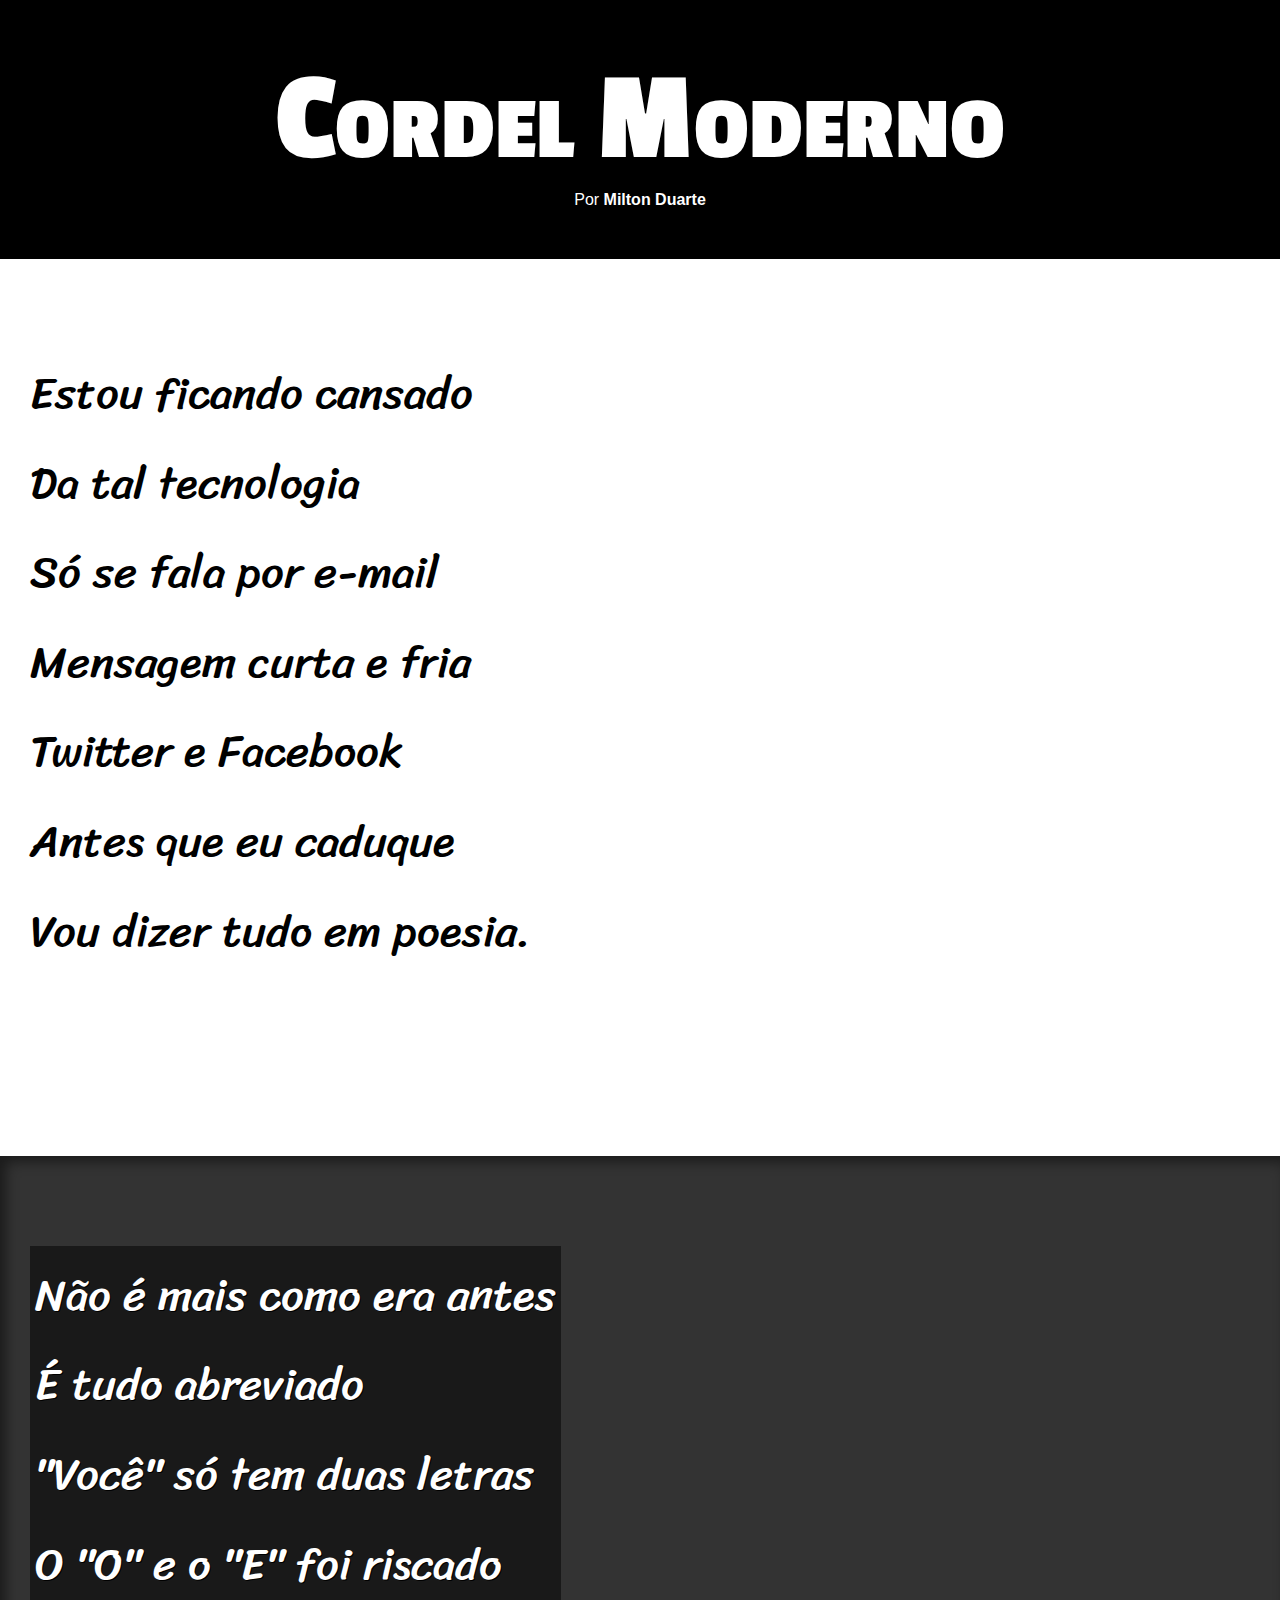
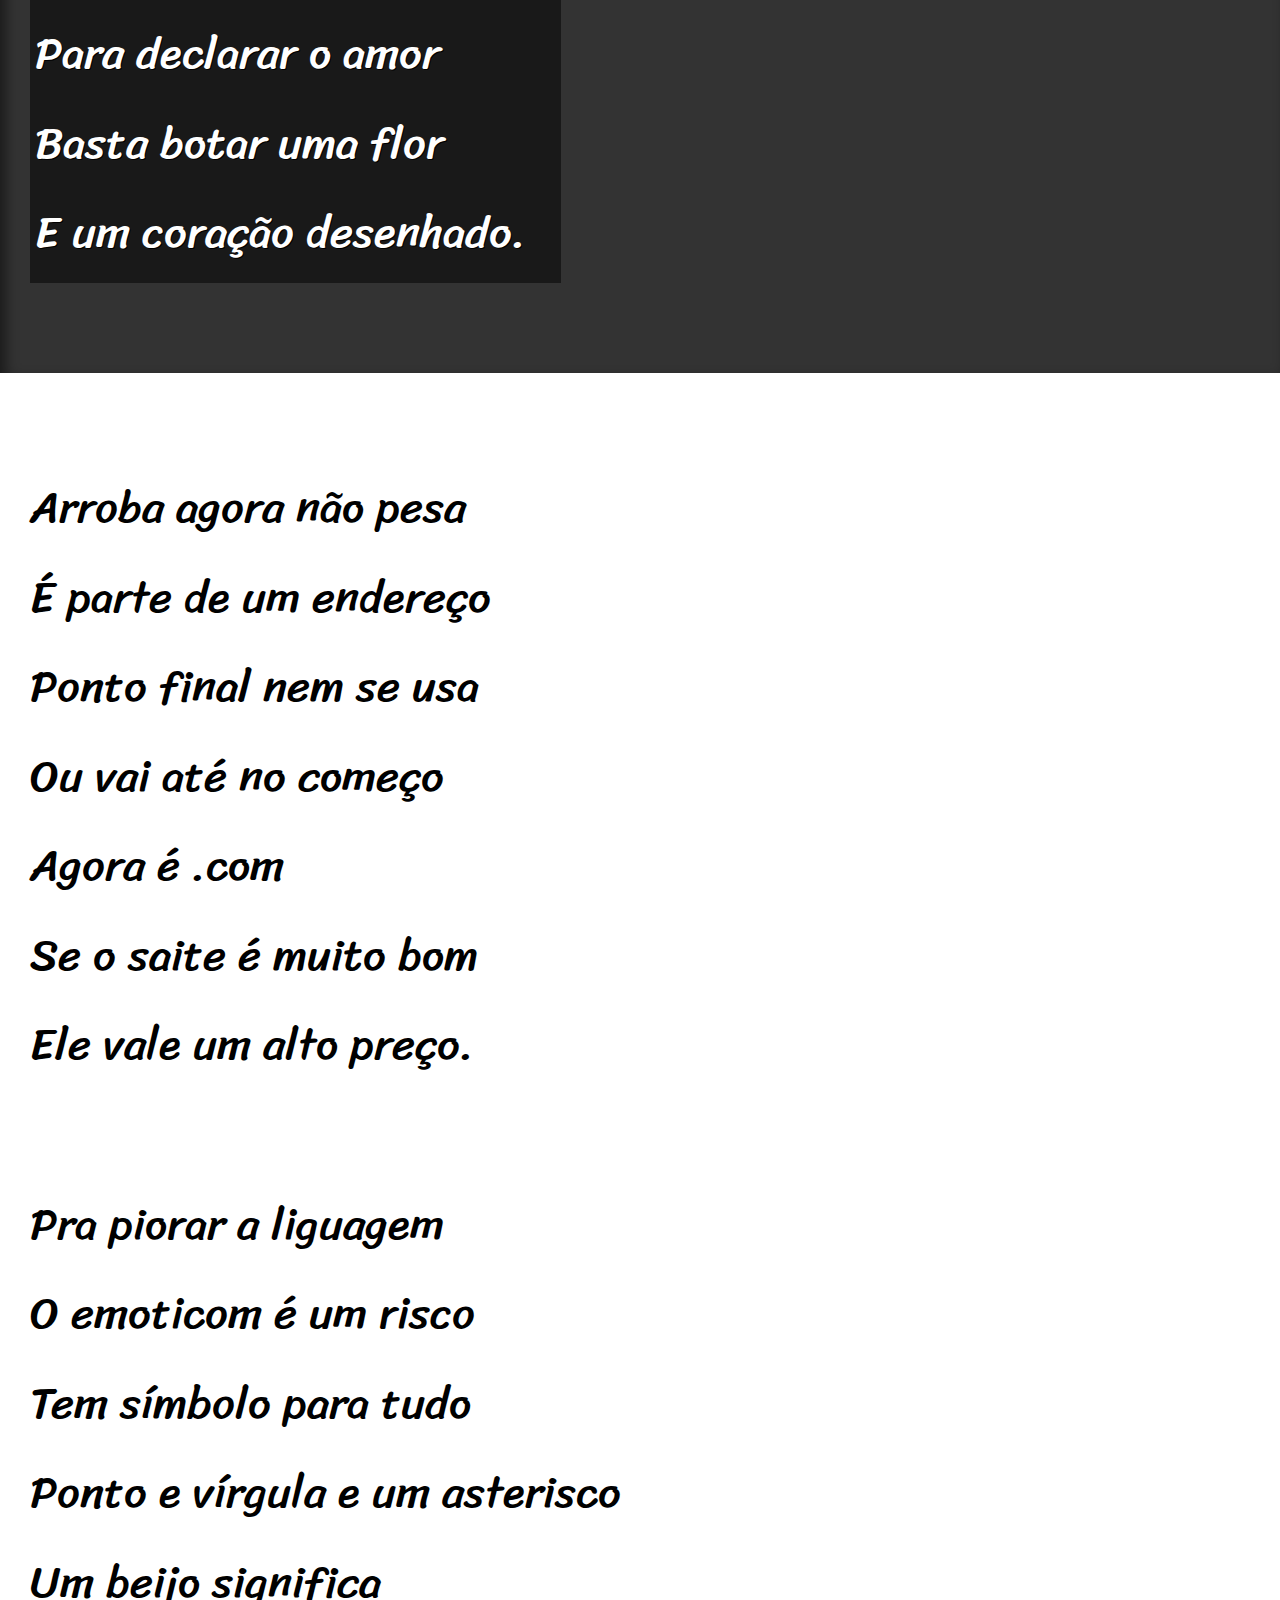
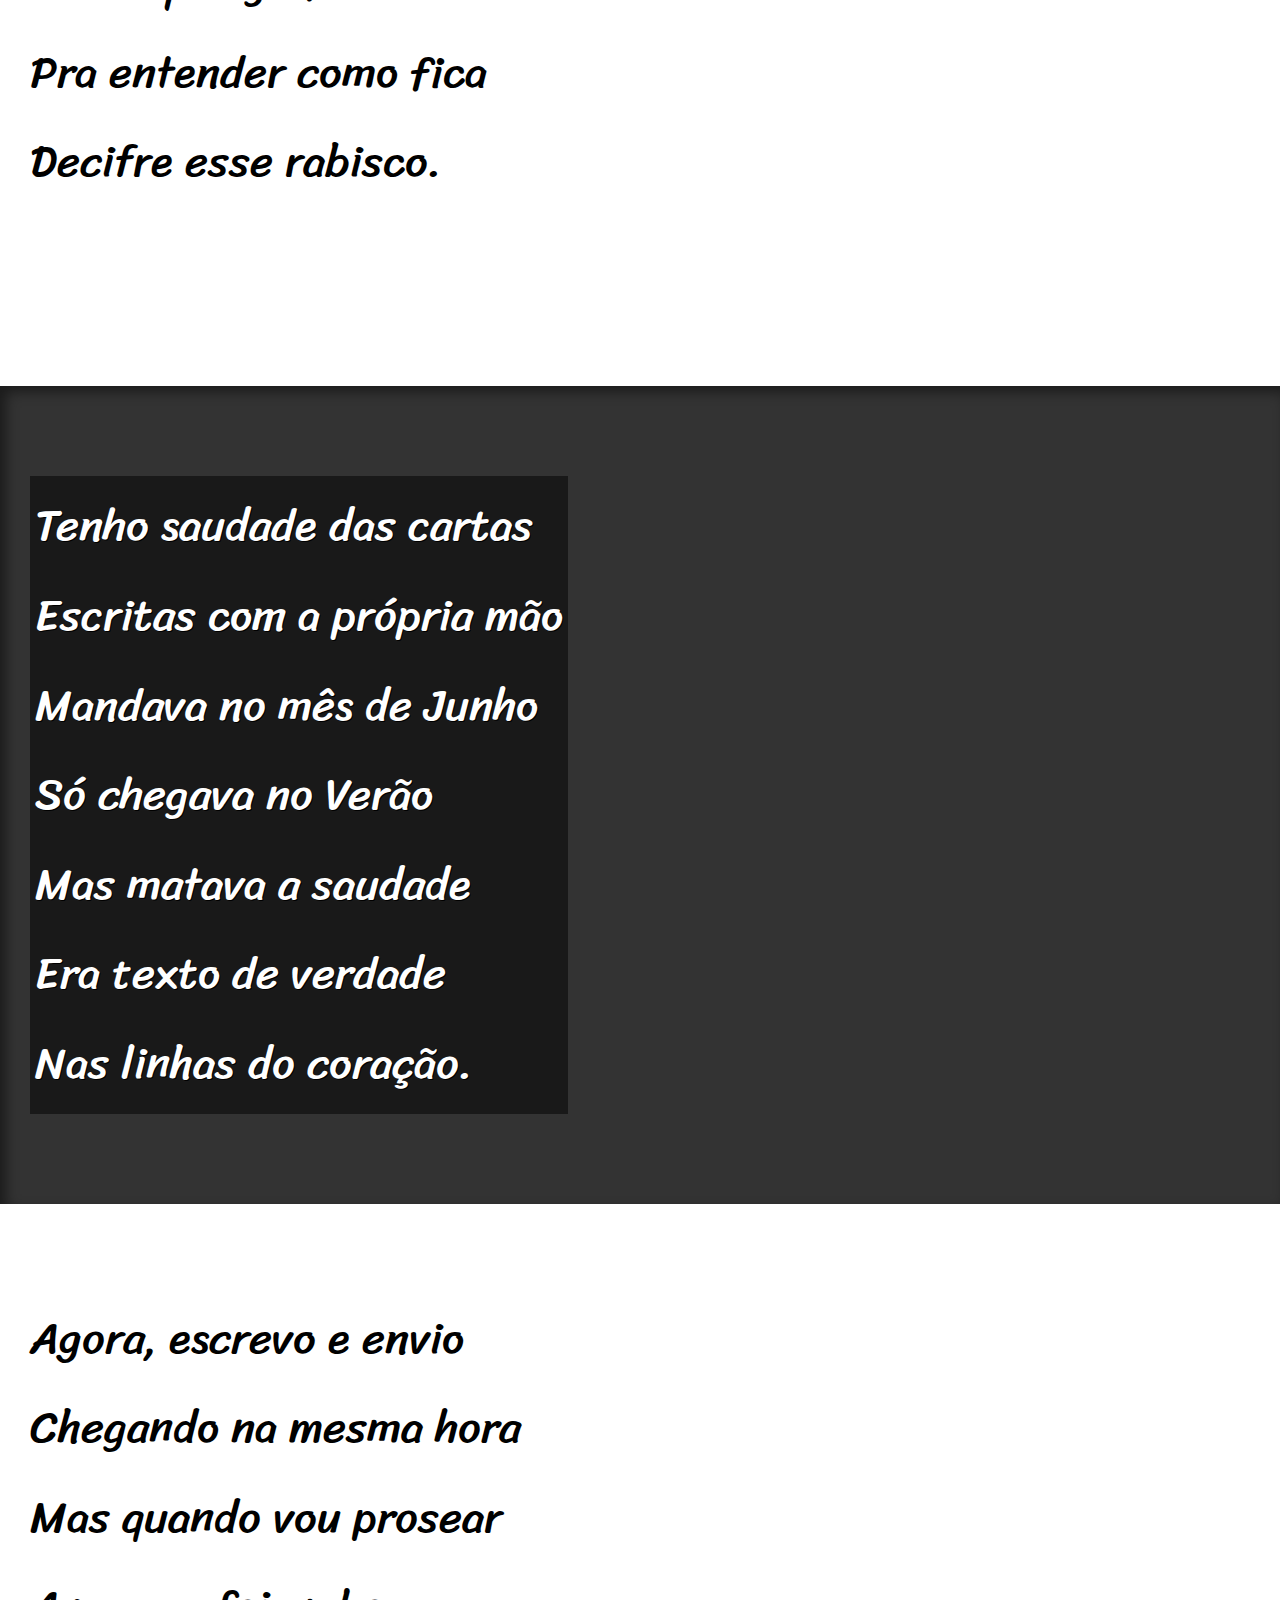
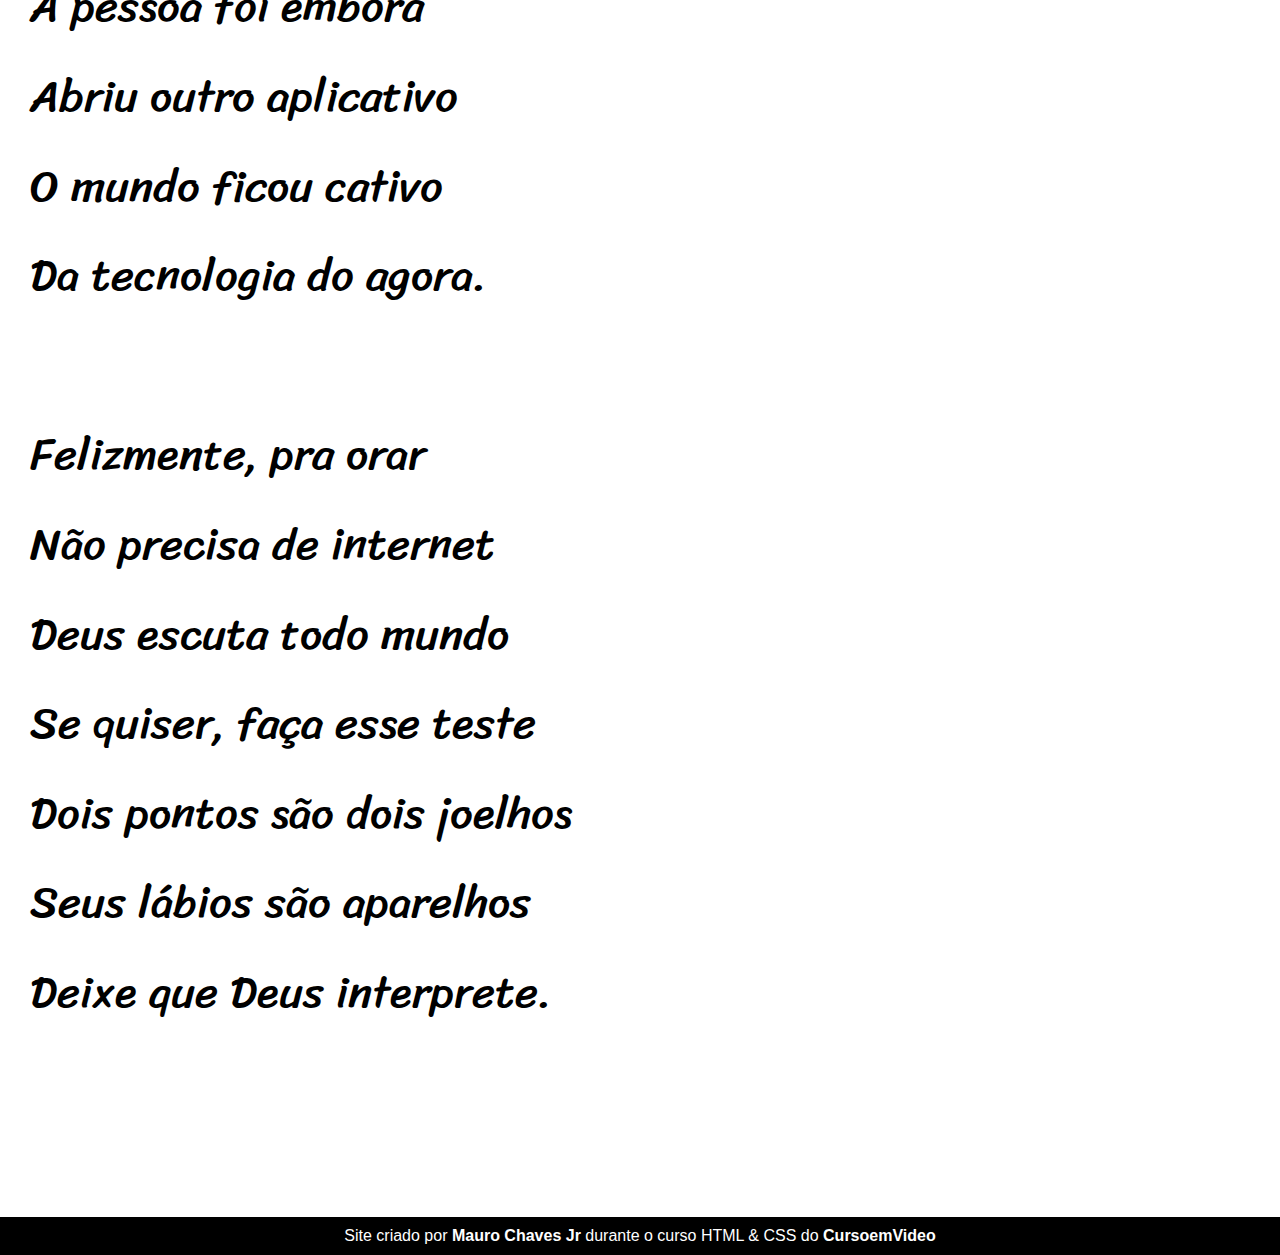
<file: index.html>
<!DOCTYPE html>
<html lang="pt-br">
<head>
    <meta charset="UTF-8">
    <meta name="viewport" content="width=device-width, initial-scale=1.0">
    <title>Cordel Moderno</title>
    <link rel="stylesheet" href="estilo/style.css">
<body>
        <header>
            <h1>Cordel Moderno</h1>
            <p>Por <a href="https://www.recantodasletras.com.br/poesias/3186743" target="_blank">Milton Duarte</a></p>
        </header>

    <section class="normal">
        <p>
            Estou ficando cansado <br>
            Da tal tecnologia <br>
            Só se fala por e-mail <br>
            Mensagem curta e fria <br>
            Twitter e Facebook <br>
            Antes que eu caduque <br>
            Vou dizer tudo em poesia.
        </p>
    </section>

 

    <section class="imagem" id="img01">
        <p>
            Não é mais como era antes <br>
            É tudo abreviado <br>
            "Você" só tem duas letras <br>
            O "O" e o "E" foi riscado <br>
            Para declarar o amor <br>
            Basta botar uma flor <br>
            E um coração desenhado.
        </p>
    </section>


    <section class="normal">
        <p>
            Arroba agora não pesa <br>
            É parte de um endereço <br>
            Ponto final nem se usa <br>
            Ou vai até no começo <br>
            Agora é .com <br>
            Se o saite é muito bom <br>
            Ele vale um alto preço. <br>
        </p>
        
        <p>
            Pra piorar a liguagem <br>
            O emoticom é um risco <br>
            Tem símbolo para tudo <br>
            Ponto e vírgula e um asterisco <br>
            Um beijo significa <br>
            Pra entender como fica <br>
            Decifre esse rabisco.
        </p>
    </section>


    <section class="imagem" id="img02">
        <p>
            Tenho saudade das cartas <br>
            Escritas com a própria mão <br>
            Mandava no mês de Junho <br>
            Só chegava no Verão <br>
            Mas matava a saudade <br>
            Era texto de verdade <br>
            Nas linhas do coração.
        </p>
    </section>


    <section class="normal">
        <p>
            Agora, escrevo e envio <br>
            Chegando na mesma hora <br>
            Mas quando vou prosear <br>
            A pessoa foi embora <br>
            Abriu outro aplicativo <br>
            O mundo ficou cativo <br>
            Da tecnologia do agora. <br>
        </p>
        
        <p>
            Felizmente, pra orar <br>
            Não precisa de internet <br>
            Deus escuta todo mundo <br>
            Se quiser, faça esse teste <br>
            Dois pontos são dois joelhos <br>
            Seus lábios são aparelhos <br>
            Deixe que Deus interprete.
        </p>
    </section>
    <footer>
        <p>Site criado por <strong><a href="https://github.com/maurochavesjr" target="_blank">Mauro Chaves Jr</a></strong> durante o curso HTML & CSS do <a href="https://www.cursoemvideo.com" target="_blank">CursoemVideo</a></p>
    </footer>
    </body>
    </html>
</file>
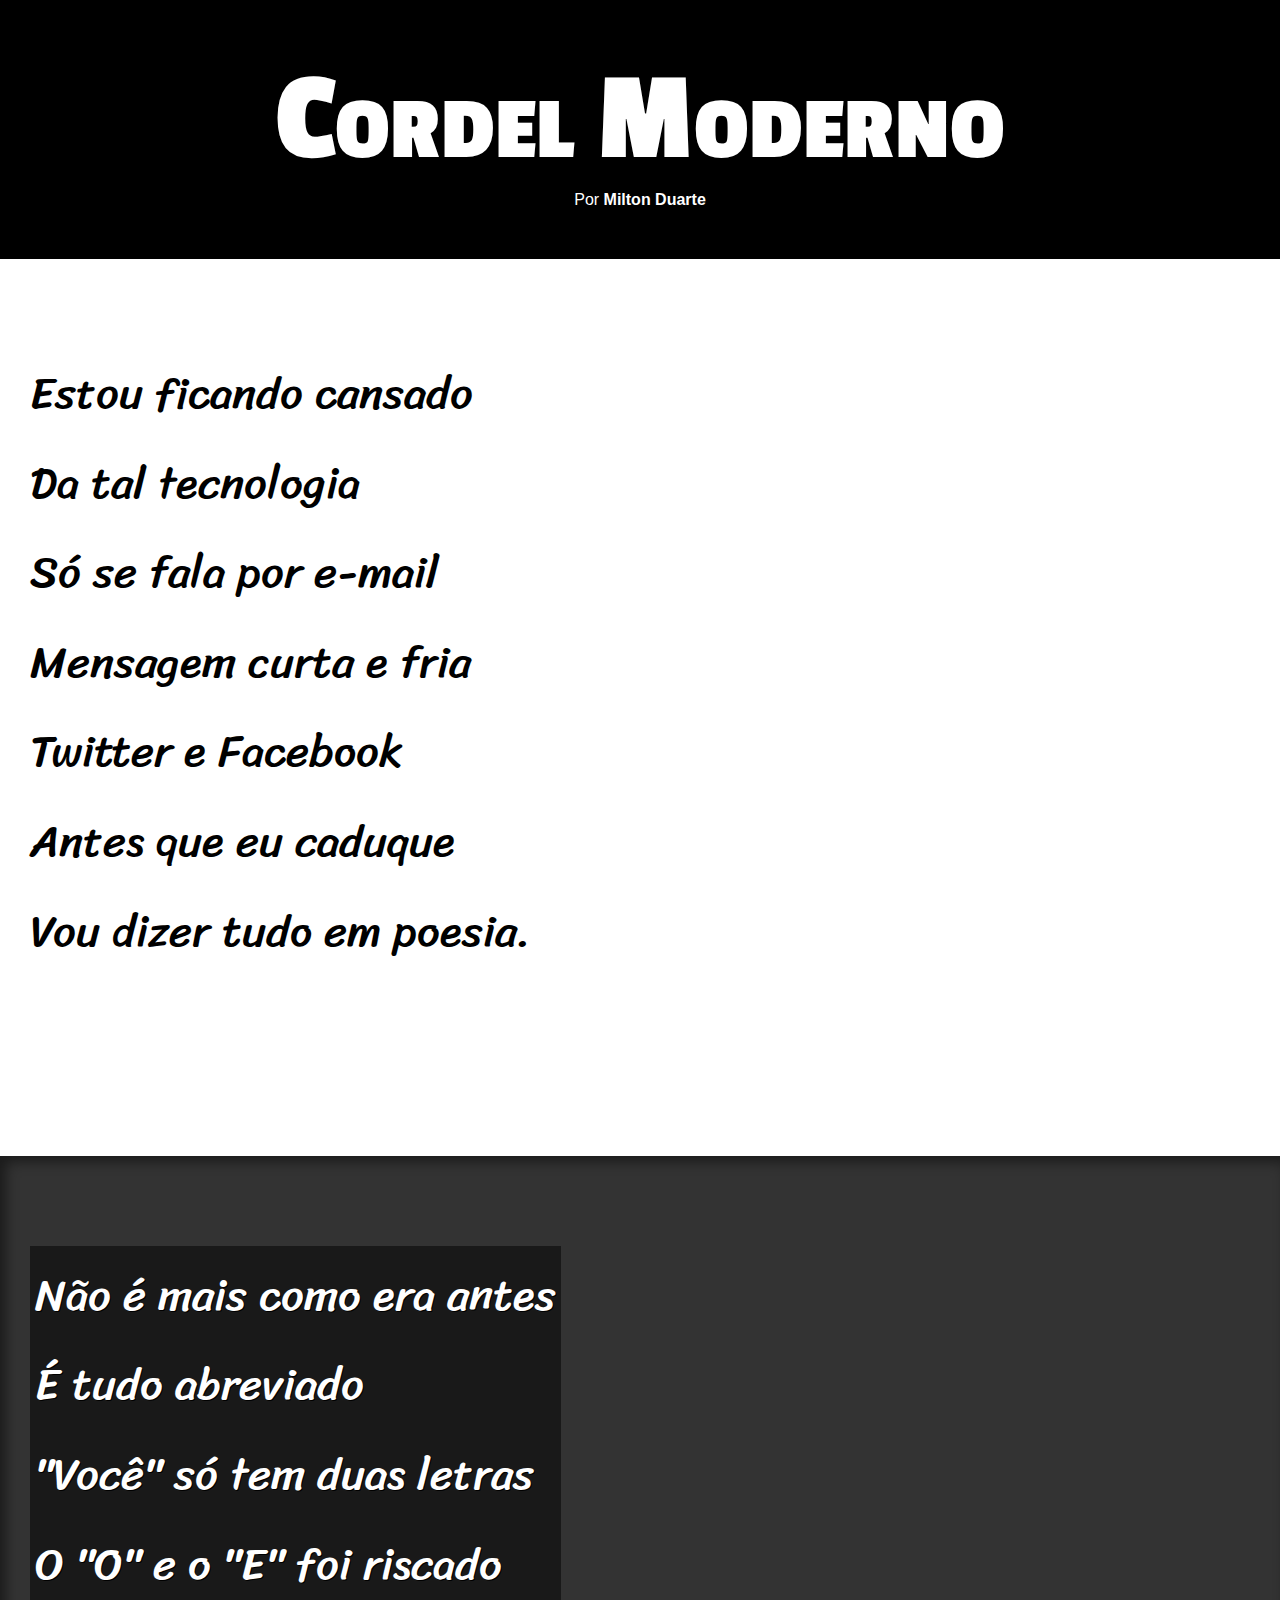
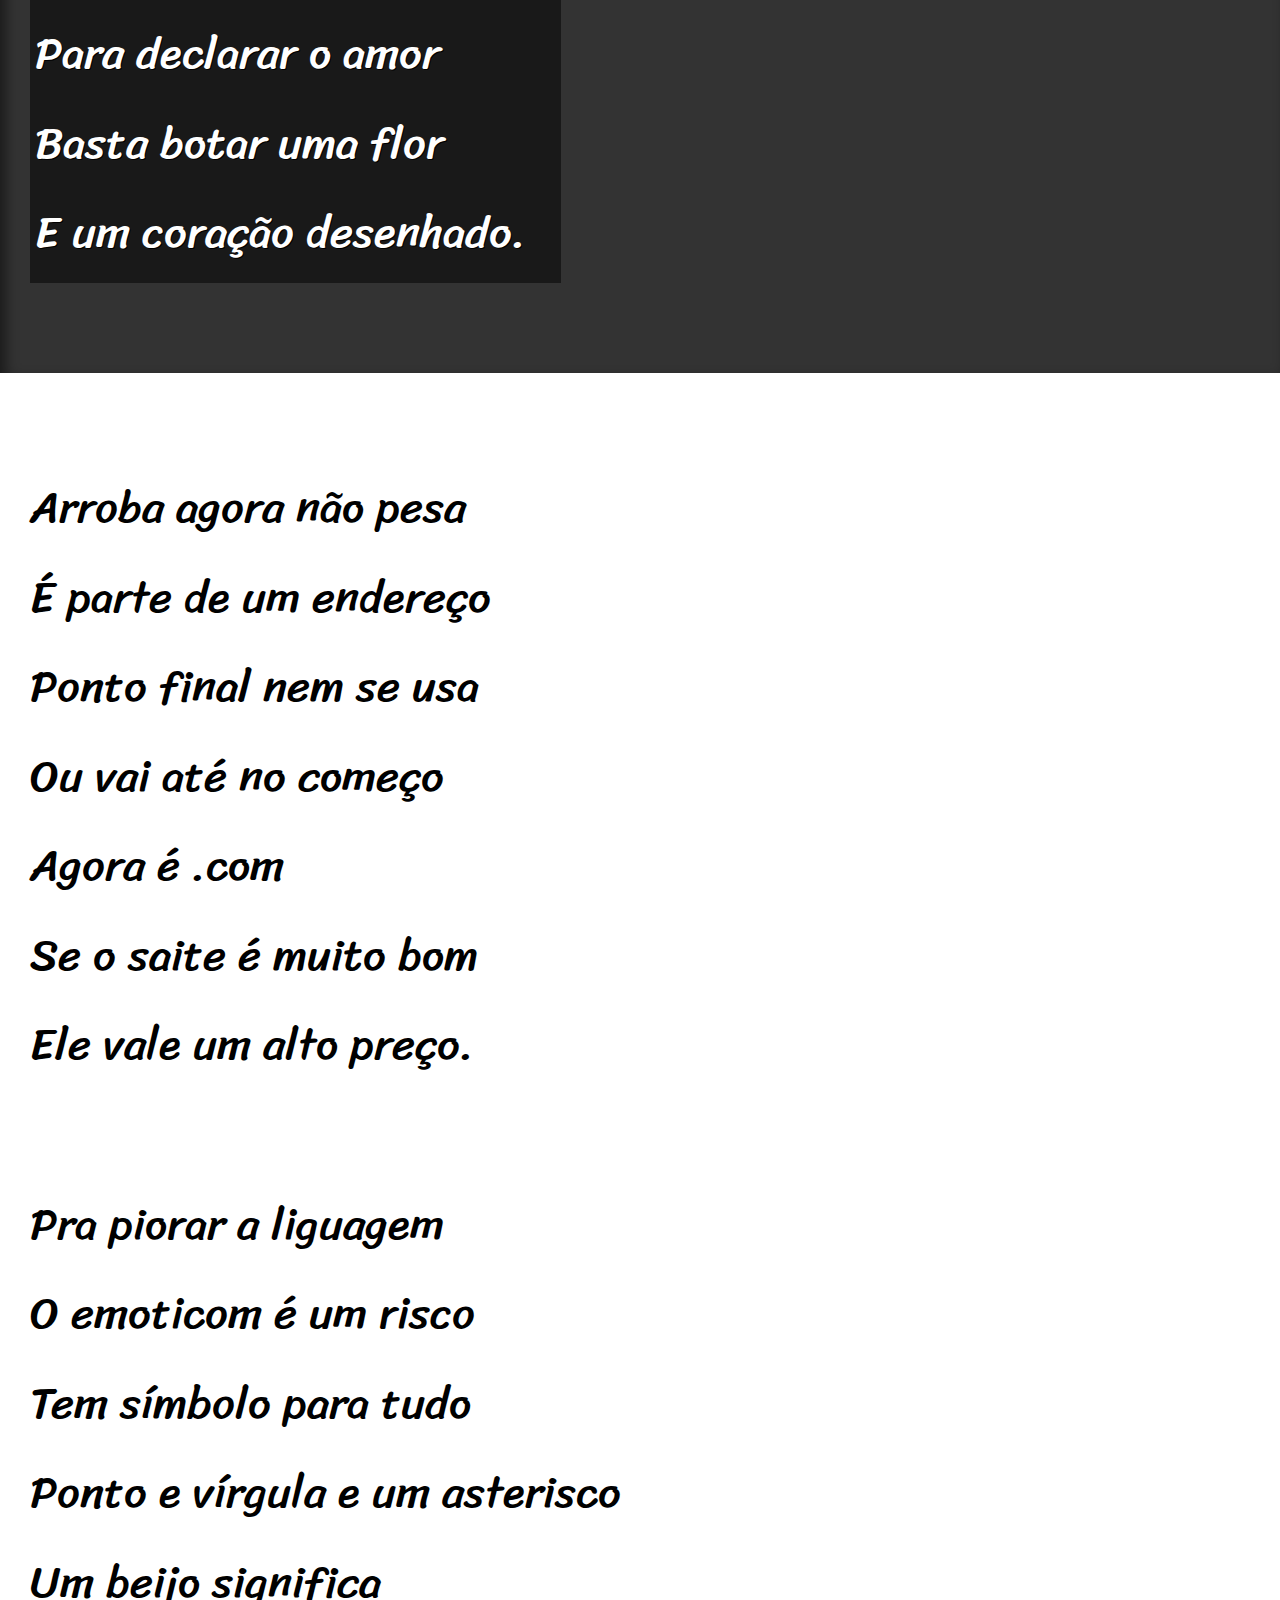
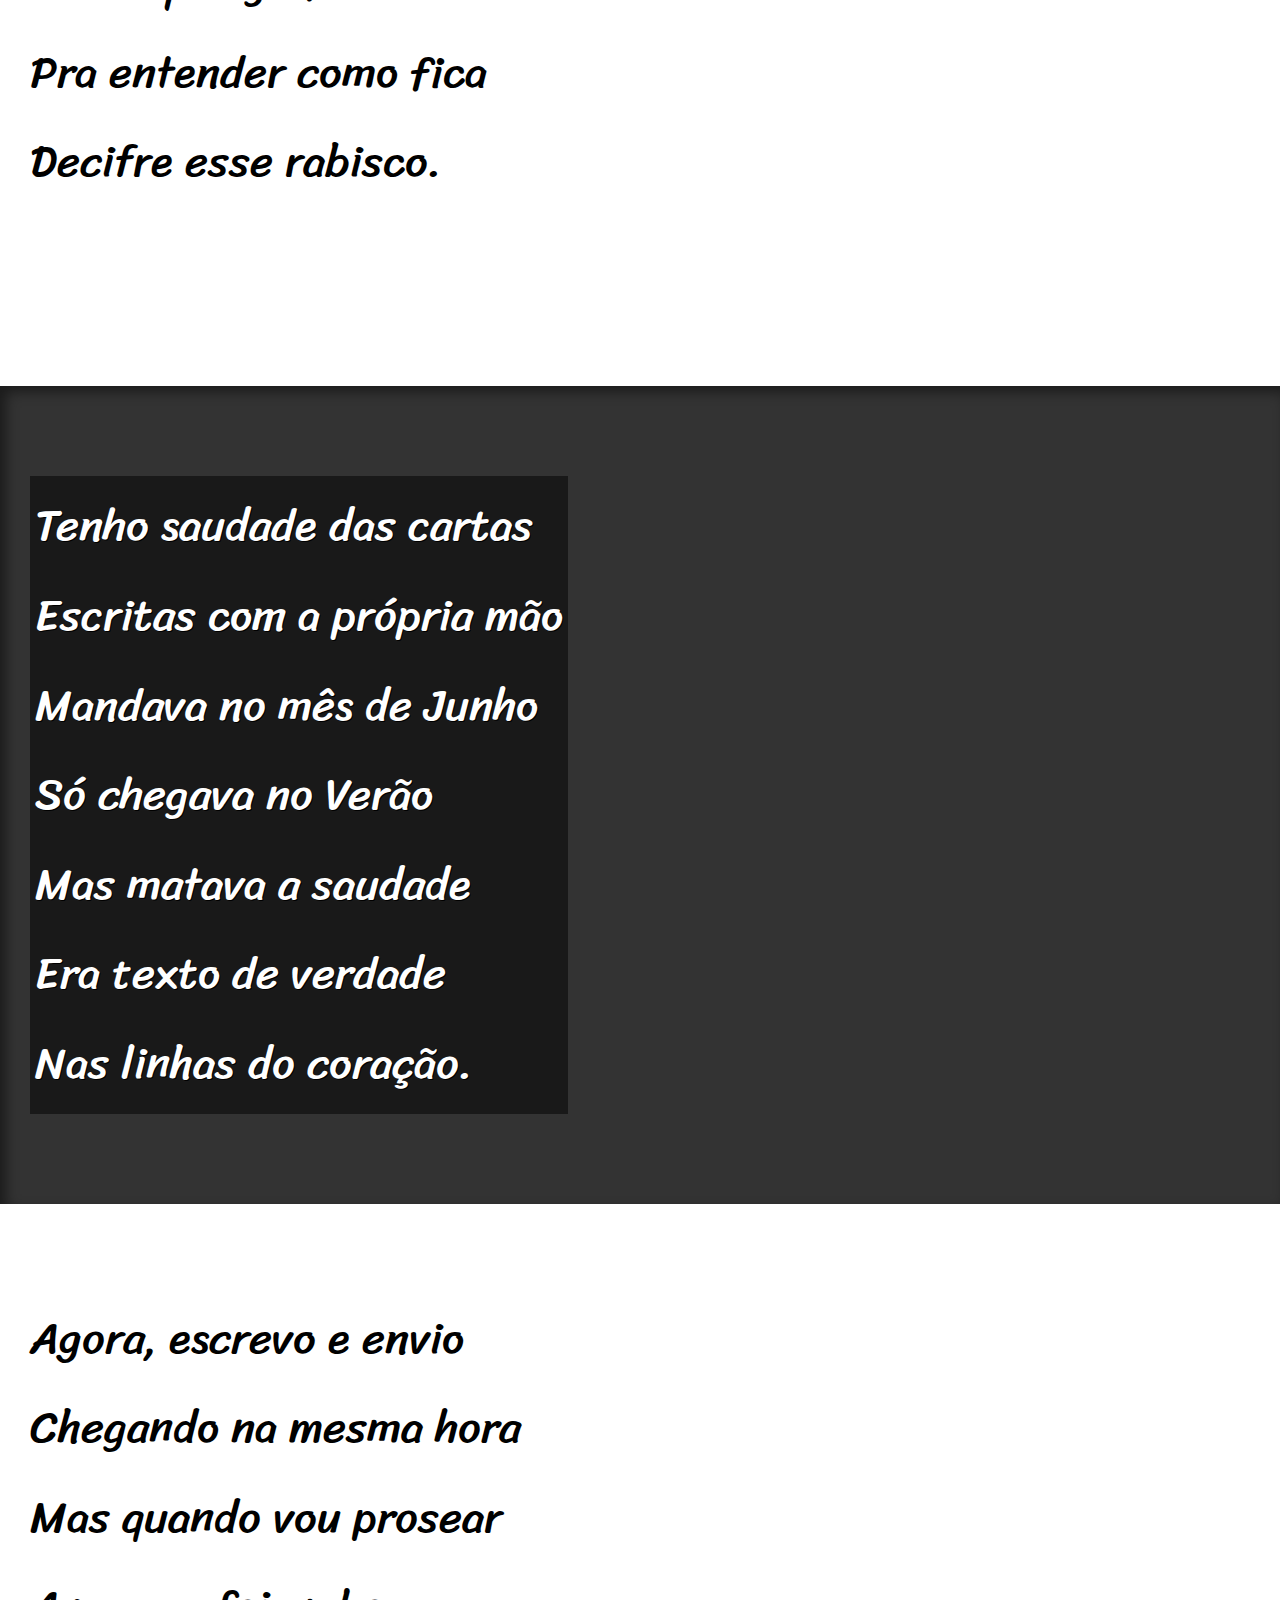
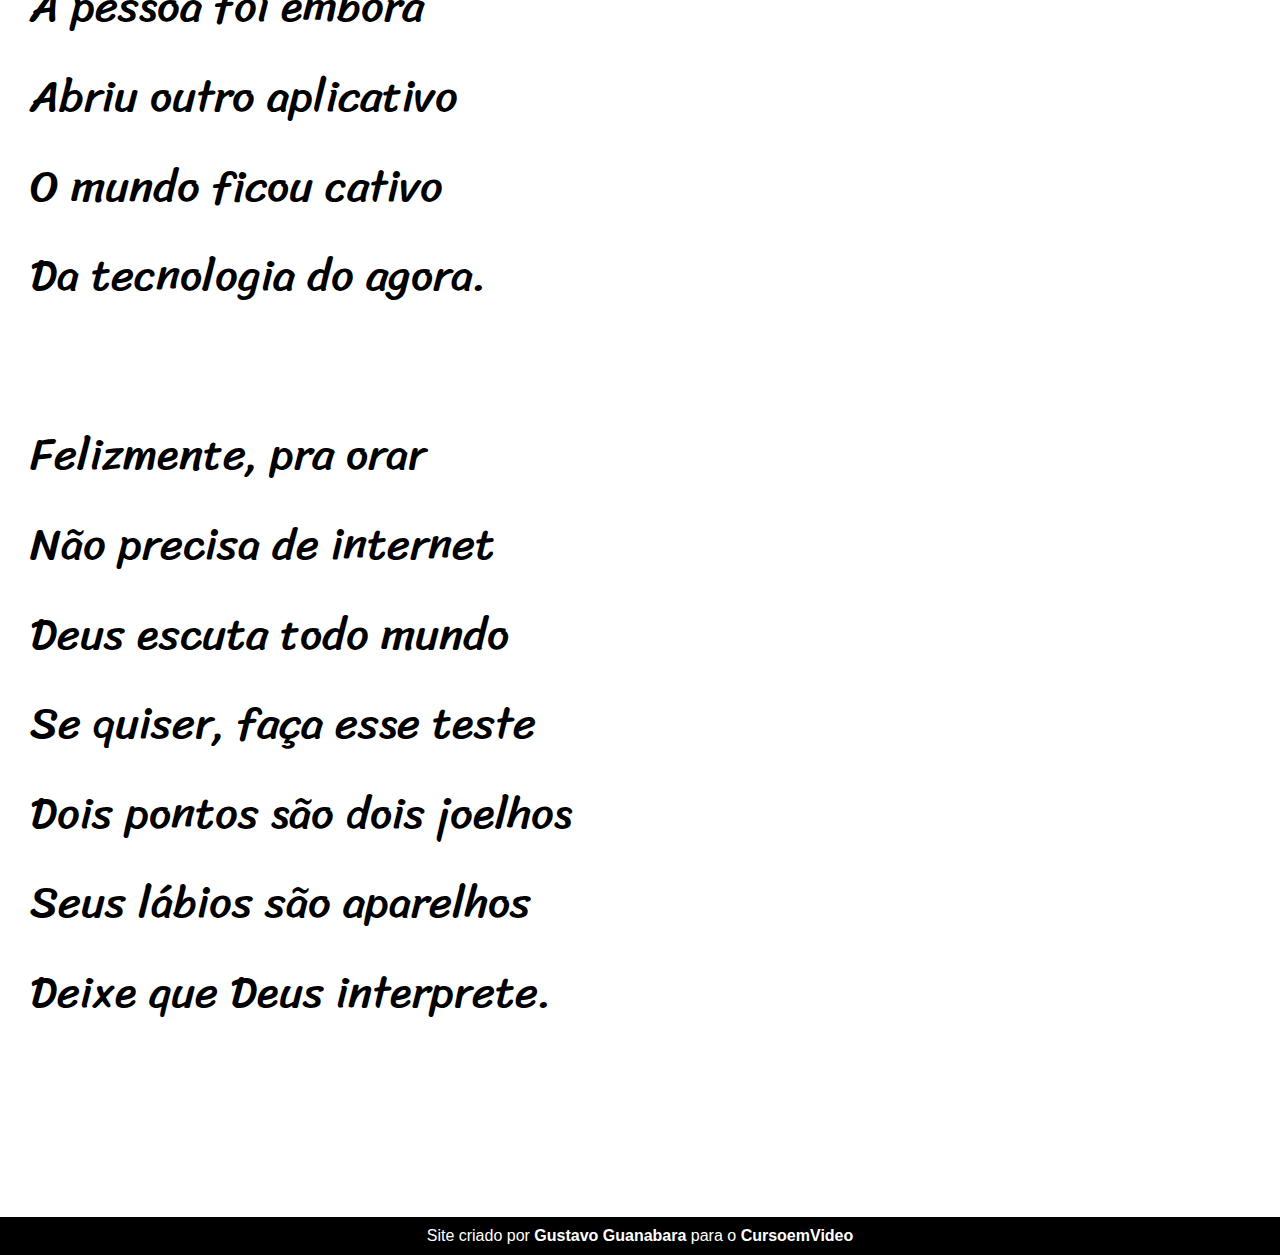
<file: index.html.html>
<!DOCTYPE html>
<html lang="pt-br">
<head>
    <meta charset="UTF-8">
    <meta name="viewport" content="width=device-width, initial-scale=1.0">
    <title>Cordel Moderno</title>
    <link rel="stylesheet" href="estilo/style.css">
<body>
        <header>
            <h1>Cordel Moderno</h1>
            <p>Por <a href="https://www.recantodasletras.com.br/poesias/3186743" target="_blank">Milton Duarte</a></p>
        </header>

    <section class="normal">
        <p>
            Estou ficando cansado <br>
            Da tal tecnologia <br>
            Só se fala por e-mail <br>
            Mensagem curta e fria <br>
            Twitter e Facebook <br>
            Antes que eu caduque <br>
            Vou dizer tudo em poesia.
        </p>
    </section>

 

    <section class="imagem" id="img01">
        <p>
            Não é mais como era antes <br>
            É tudo abreviado <br>
            "Você" só tem duas letras <br>
            O "O" e o "E" foi riscado <br>
            Para declarar o amor <br>
            Basta botar uma flor <br>
            E um coração desenhado.
        </p>
    </section>


    <section class="normal">
        <p>
            Arroba agora não pesa <br>
            É parte de um endereço <br>
            Ponto final nem se usa <br>
            Ou vai até no começo <br>
            Agora é .com <br>
            Se o saite é muito bom <br>
            Ele vale um alto preço. <br>
        </p>
        
        <p>
            Pra piorar a liguagem <br>
            O emoticom é um risco <br>
            Tem símbolo para tudo <br>
            Ponto e vírgula e um asterisco <br>
            Um beijo significa <br>
            Pra entender como fica <br>
            Decifre esse rabisco.
        </p>
    </section>


    <section class="imagem" id="img02">
        <p>
            Tenho saudade das cartas <br>
            Escritas com a própria mão <br>
            Mandava no mês de Junho <br>
            Só chegava no Verão <br>
            Mas matava a saudade <br>
            Era texto de verdade <br>
            Nas linhas do coração.
        </p>
    </section>


    <section class="normal">
        <p>
            Agora, escrevo e envio <br>
            Chegando na mesma hora <br>
            Mas quando vou prosear <br>
            A pessoa foi embora <br>
            Abriu outro aplicativo <br>
            O mundo ficou cativo <br>
            Da tecnologia do agora. <br>
        </p>
        
        <p>
            Felizmente, pra orar <br>
            Não precisa de internet <br>
            Deus escuta todo mundo <br>
            Se quiser, faça esse teste <br>
            Dois pontos são dois joelhos <br>
            Seus lábios são aparelhos <br>
            Deixe que Deus interprete.
        </p>
    </section>
    <footer>
        <p>Site criado por <a href="https://gustavoguanabara.github.io" target="_blank">Gustavo Guanabara</a> para o <a href="https://www.cursoemvideo.com" target="_blank">CursoemVideo</a></p>
    </footer>
    </body>
    </html>
</file>
<file: estilo/style.css>
@charset "UTF-8";

@import url('https://fonts.googleapis.com/css2?family=Passion+One&display=swap');
@import url('https://fonts.googleapis.com/css2?family=Sriracha&display=swap');

:root{
    --fonte1: Verdana, Geneva, Tahoma, sans-serif;
    --fonte2: 'Passion One', cursive;
    --fonte3: 'Sriracha', cursive;
}

*{
    margin: 0px;
    padding: 0px;
    font-size: 1em;
}

html, body{
    min-height: 100vh;
    background-color: darkgray;
    font-family: var(--fonte1);
}

header{
    background-color: black;
    color: white;
    text-align: center;
}

header>h1{
    padding-top: 50px;
    font-variant: small-caps;
    font-family: var(--fonte2);
    font-size: 10vw;
}

header>p{
    padding-bottom: 50px;
}

header a, footer a{
    color: white;
    text-decoration: none;
    font-weight: bolder;
}

header a:hover, footer a:hover{
    text-decoration: underline;
}

section{
    padding-top: 10vh;
    padding-bottom: 10vh;
    line-height: 2em;
    padding-left: 30px;
    font-family: var(--fonte3);
    font-size: 3.5vw;
}

section>p{
    padding-bottom: 2em;
}

section.normal{
    background-color: white;
    color: black;
}

section.imagem{
    background-color: rgb(51, 51, 51);
    color: white;
    box-shadow: inset 6px 6px 13px 0px rgba(0, 0, 0, 0.473);
    background-size: cover;
    background-attachment: fixed;
}

section.imagem>p{
    display: inline-block;
    padding: 5px;
    background-color: rgba(0, 0, 0, 0.507);
    text-shadow: 1px 1px 0px black;
}

section#img01{
    background-image: url('../imagens/background001.jpg');
    background-position: right center;
    
}

section#img02{
    background-image: url('../imagens/background002.jpg');
    
}

footer{
    background-color: black;
    color: white;
    text-align: center;
    padding: 10px;
}
</file>
